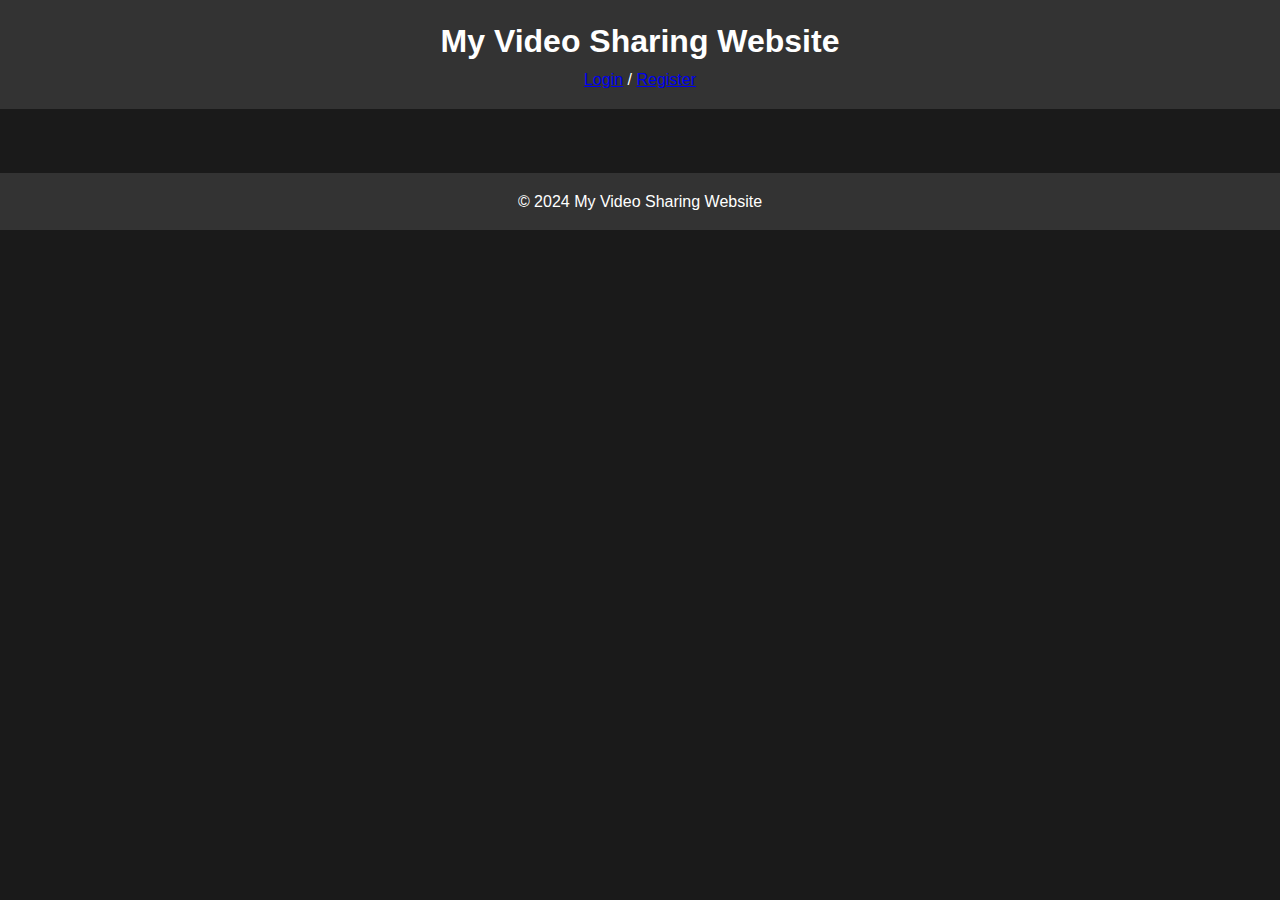
<file: index.html>
<!DOCTYPE html>
<html lang="en">
<head>
    <meta charset="UTF-8">
    <meta name="viewport" content="width=device-width, initial-scale=1.0">
    <title>My Video Sharing Website</title>
    <link rel="stylesheet" href="styles.css">
</head>
<body>
    <header>
        <div class="container">
            <h1>My Video Sharing Website</h1>
            <!-- Update navigation links -->
            <nav>
                <a href="login.html">Login</a> / <a href="register.html">Register</a>
            </nav>
        </div>
    </header>
    <main>
        <div class="container">
            <!-- Video container (will be populated dynamically) -->
            <section id="video-container"></section>
        </div>
    </main>
    <footer>
        <div class="container">
            <p>&copy; 2024 My Video Sharing Website</p>
        </div>
    </footer>
    <script src="script.js"></script>
</body>
</html>
</file>
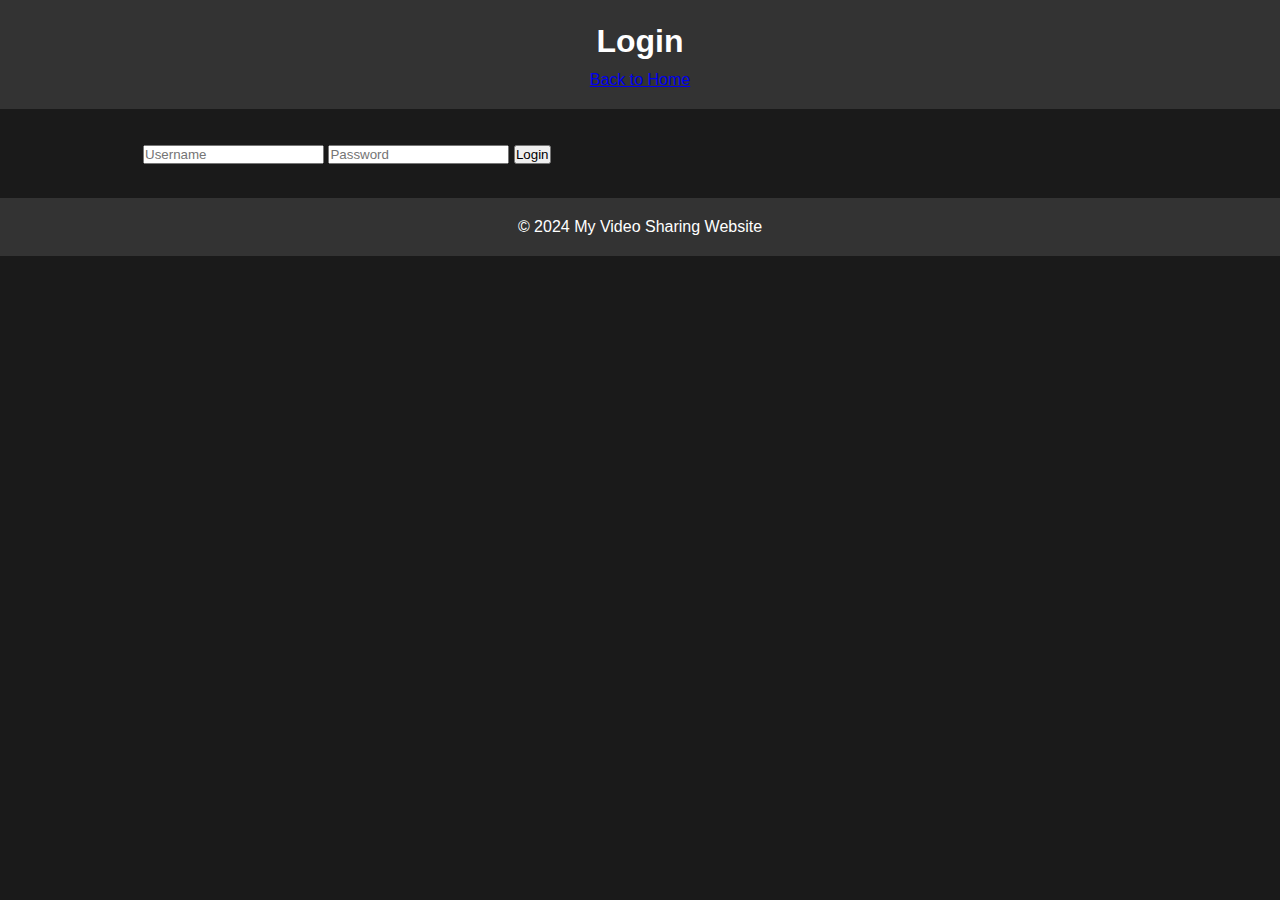
<file: login.html>
<!DOCTYPE html>
<html lang="en">
<head>
    <meta charset="UTF-8">
    <meta name="viewport" content="width=device-width, initial-scale=1.0">
    <title>Login - My Video Sharing Website</title>
    <link rel="stylesheet" href="styles.css">
</head>
<body>
    <header>
        <div class="container">
            <h1>Login</h1>
            <!-- Add a link to go back to the home page -->
            <a href="index.html">Back to Home</a>
        </div>
    </header>
    <main>
        <div class="container">
            <!-- Login form -->
            <section id="login-form">
                <form>
                    <input type="text" id="login-username" placeholder="Username">
                    <input type="password" id="login-password" placeholder="Password">
                    <button type="submit">Login</button>
                </form>
            </section>
        </div>
    </main>
    <footer>
        <div class="container">
            <p>&copy; 2024 My Video Sharing Website</p>
        </div>
    </footer>
    <script src="script.js"></script>
</body>
</html>
</file>
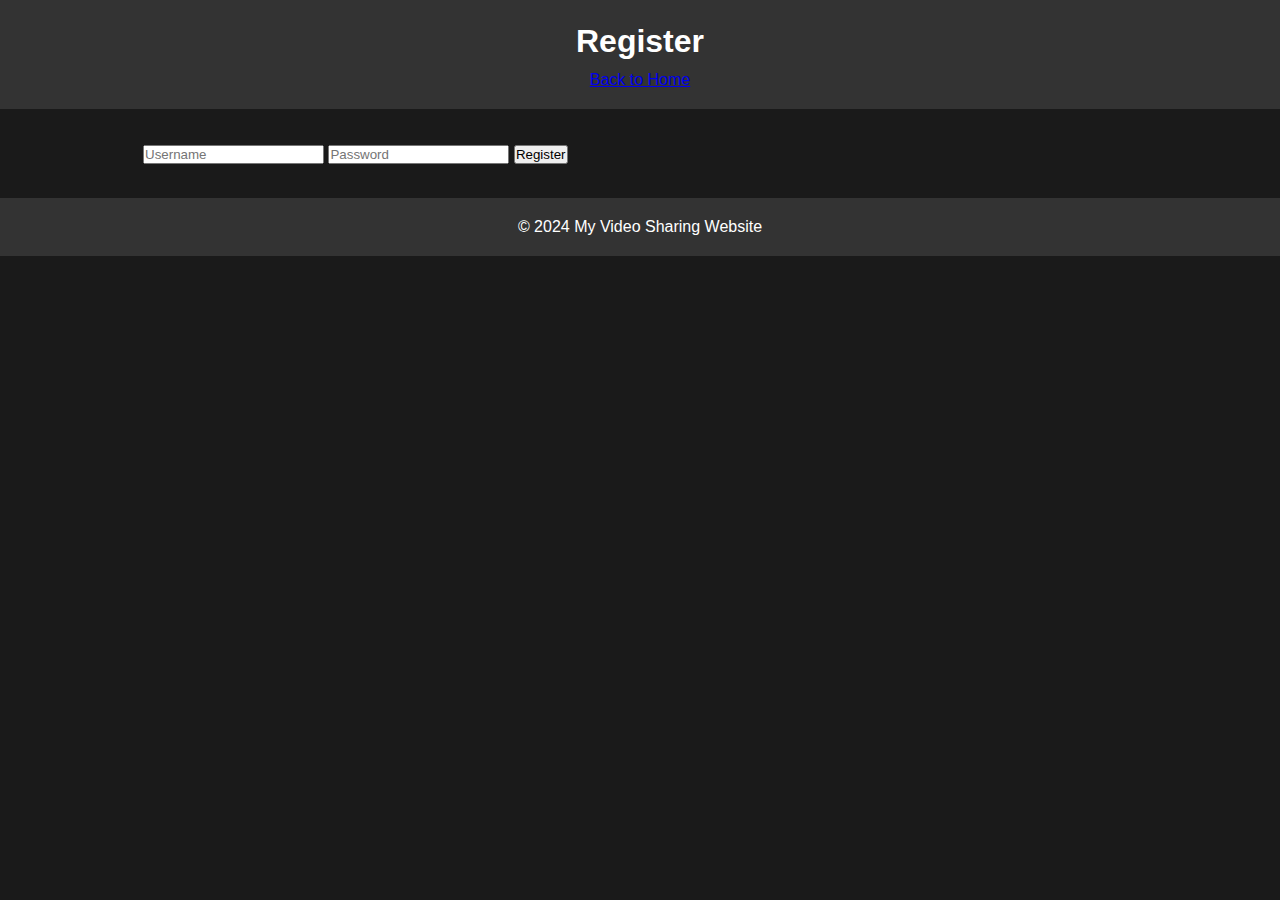
<file: register.html>
<!DOCTYPE html>
<html lang="en">
<head>
    <meta charset="UTF-8">
    <meta name="viewport" content="width=device-width, initial-scale=1.0">
    <title>Register - My Video Sharing Website</title>
    <link rel="stylesheet" href="styles.css">
</head>
<body>
    <header>
        <div class="container">
            <h1>Register</h1>
            <!-- Add a link to go back to the home page -->
            <a href="index.html">Back to Home</a>
        </div>
    </header>
    <main>
        <div class="container">
            <!-- Register form -->
            <section id="register-form">
                <form>
                    <input type="text" id="register-username" placeholder="Username">
                    <input type="password" id="register-password" placeholder="Password">
                    <button type="submit">Register</button>
                </form>
            </section>
        </div>
    </main>
    <footer>
        <div class="container">
            <p>&copy; 2024 My Video Sharing Website</p>
        </div>
    </footer>
    <script src="script.js"></script>
</body>
</html>
</file>
<file: styles.css>
/* Reset styles */
* {
    box-sizing: border-box;
    margin: 0;
    padding: 0;
}

/* Global styles */
body {
    font-family: Arial, sans-serif;
    background-color: #1a1a1a; /* Dark background color */
    color: #ccc; /* Text color */
    line-height: 1.6;
}

.container {
    width: 80%;
    margin: 0 auto;
    padding: 0 15px;
}

header, footer {
    background-color: #333;
    color: #fff;
    text-align: center;
    padding: 1rem 0;
}

header h1, footer p {
    margin: 0;
}

main {
    padding: 2rem 0;
}

/* Video styles */
#video-container {
    display: grid;
    grid-template-columns: repeat(auto-fill, minmax(280px, 1fr));
    grid-gap: 1.5rem;
}

.video-thumbnail {
    position: relative;
    overflow: hidden;
    border-radius: 8px;
    box-shadow: 0 0 10px rgba(0, 0, 0, 0.1);
    transition: transform 0.3s ease;
}

.video-thumbnail:hover {
    transform: translateY(-5px);
}

.video-thumbnail img {
    width: 100%;
    height: auto;
}

.video-title {
    position: absolute;
    bottom: 0;
    left: 0;
    width: 100%;
    background-color: rgba(0, 0, 0, 0.7);
    padding: 0.5rem;
    font-size: 0.9rem;
    color: #fff;
    text-align: center;
}
</file>
